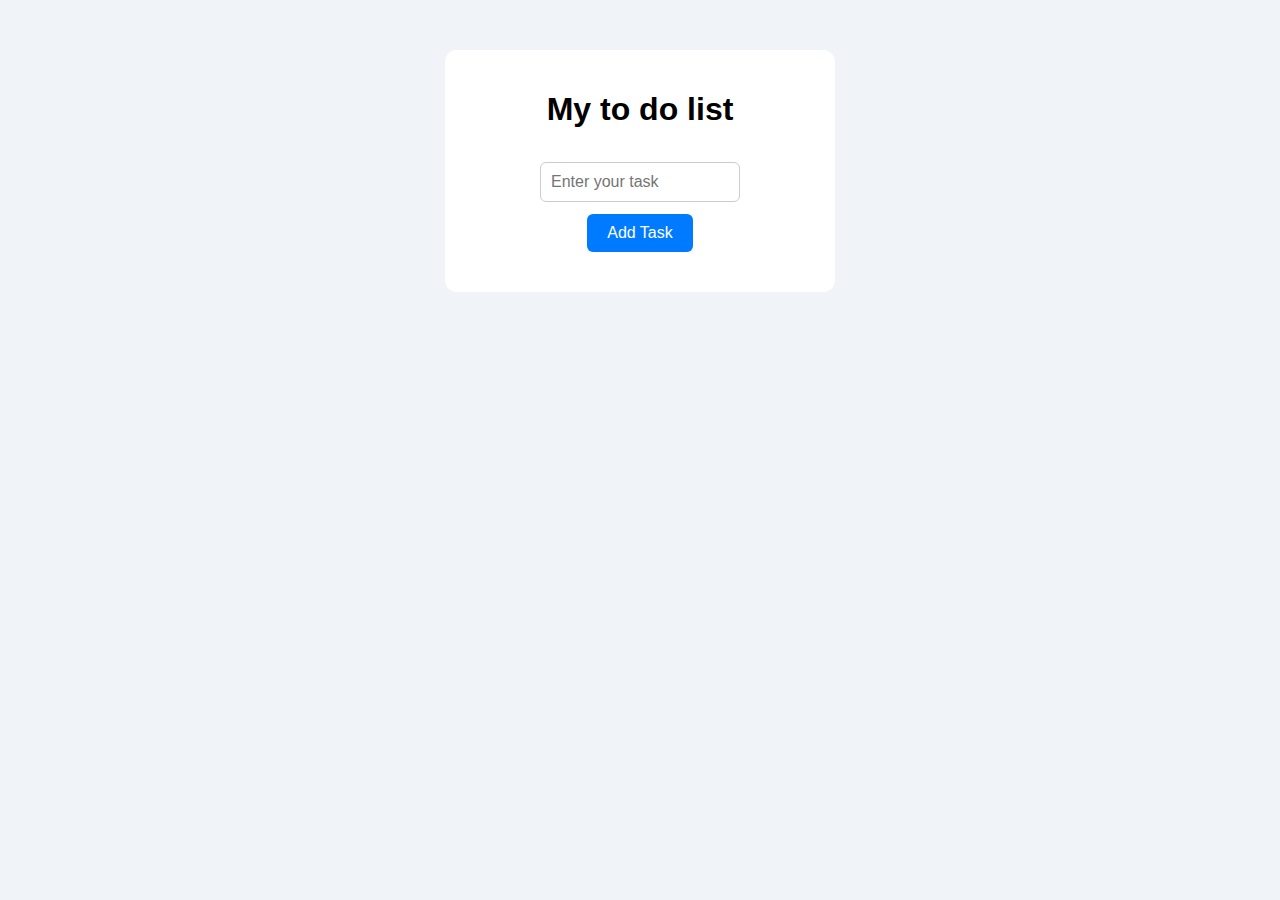
<file: index.html>
<!DOCTYPE html>
<html lang="en">
<head>
    <meta charset="UTF-8">
    <meta name="viewport" content="width=device-width, initial-scale=1.0">
    <title>To do List</title>
    <link rel="stylesheet" href="style.css">
</head>
<body>
    <div class="container">
     <h1>My to do list</h1>
     <input type="text" placeholder="Enter your task " id="taskinput">
     <button id="addtaskbtn">Add Task</button>
     <ul id="tasklist"></ul>
    </div>
</body>
<script src="app.js"></script>
</html>
</file>
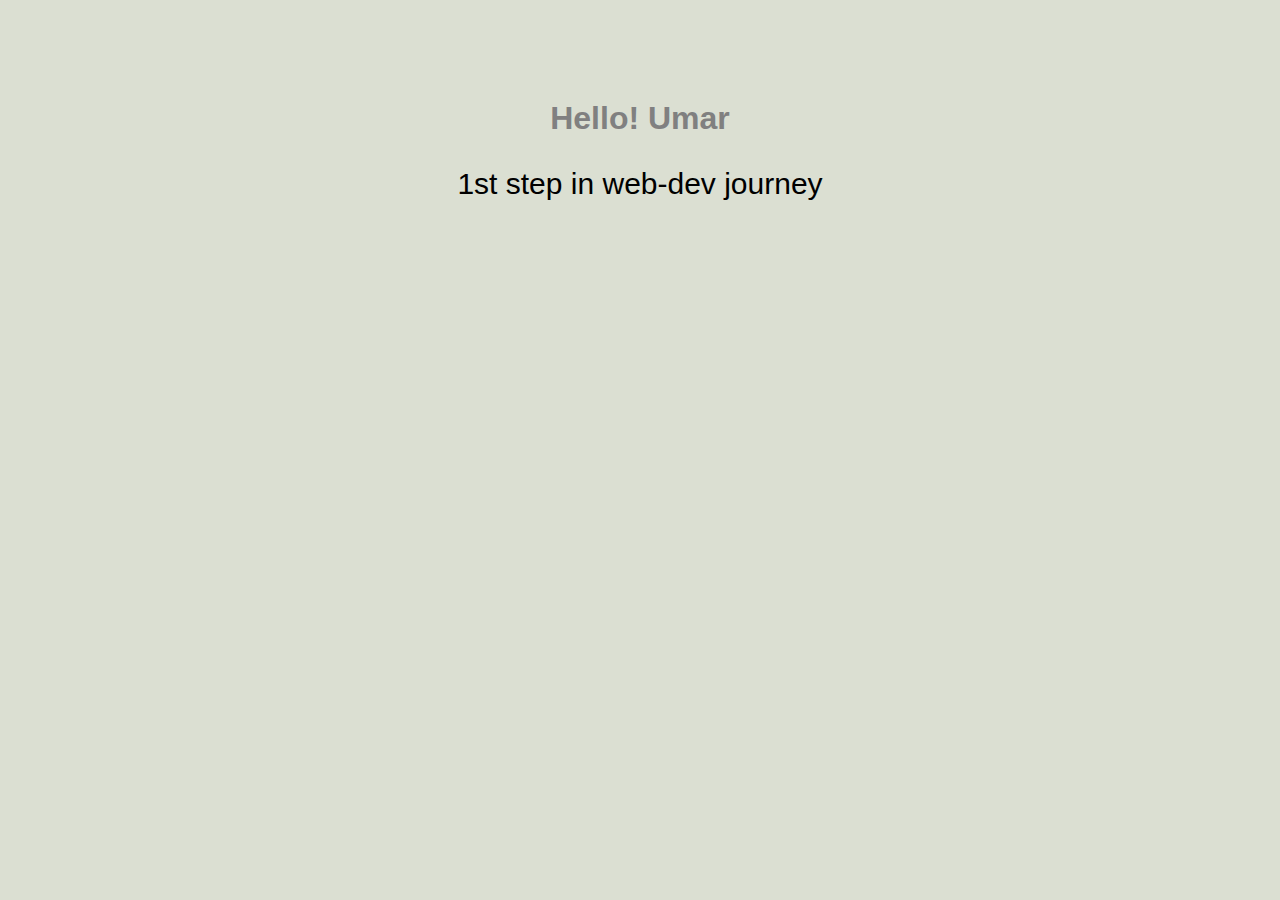
<file: Day-01/index.html>
<!DOCTYPE html>
<html lang="en">
<head>
    <meta charset="UTF-8">
    <meta name="viewport" content="width=device-width, initial-scale=1.0">
    <title>web dev journey</title>
    <link rel="stylesheet" href="style.css">
</head>
<body>
    
<h1>Hello! Umar </h1>
<p>1st step in web-dev journey </p>
</body>
</html>
</file>
<file: style.css>
body{
    font-family: Arial, Helvetica, sans-serif;
    background: #f0f4f8;
    display: flex;
    justify-content: center;
    margin-top: 50px;

}
.container{
    background: white;
    padding: 20px;
    border-radius: 12px;
    box-shadow: 0 , 0 , 10px rgba(0, 0, 0, 0.1);
    width: 350px;
    text-align: center;
}
input#taskinput{
    width: 200px;
    padding: 10px;
    border: 1px solid #ccc;
    font-size: 16px;
    border-radius: 6px;
    box-sizing: border-box;
    margin-top: 12px;
}

button#addtaskbtn{
     
    display: block;          
    margin: 12px auto 0;    
    padding: 10px 20px;
    font-size: 16px;
    cursor: pointer;
    border: none;
    background-color: #007bff;
    color: white;
    border-radius: 6px;
    transition: background-color 0.3s ease;


}
button#addtaskbtn:hover{
    background-color: #0056b3;
}
ul#tasklist{
    list-style: none;
    padding: 0;
    margin-top: 20px;
    text-align: left;
}
ul#tasklist li{
     padding: 10px 8px;
    border-bottom: 1px solid #ddd;
    cursor: pointer;
    display: flex;
    justify-content: space-between;
    align-items: center;

}
ul#tasklist li button {
    color: red;
    border: none;
    background: transparent;
    cursor: pointer;
    margin-left: 10px;
    font-weight: bold;
    font-size: 16px;
    transition: color 0.3s ease;
} 
ul#tasklist li button:hover {
    color: darkred;
}

ul#tasklist li.completed{
    text-decoration: line-through;
    color: gray;
}
@media (max-width: 480px) {
    .container {
        width: 90%;
    }

    input#taskinput {
        width: 100%;
        margin-bottom: 10px;
    }

    button#addtaskbtn {
        width: 100%;
    }
}
</file>
<file: Day-01/style.css>
body{
    background: #7854;
    font-family: Arial, Helvetica, sans-serif;
    text-align: center;
    margin-top: 100px;
}
h1{
    color: grey;

}
p{
    color: black;
    font-size: 30px;
}
</file>
